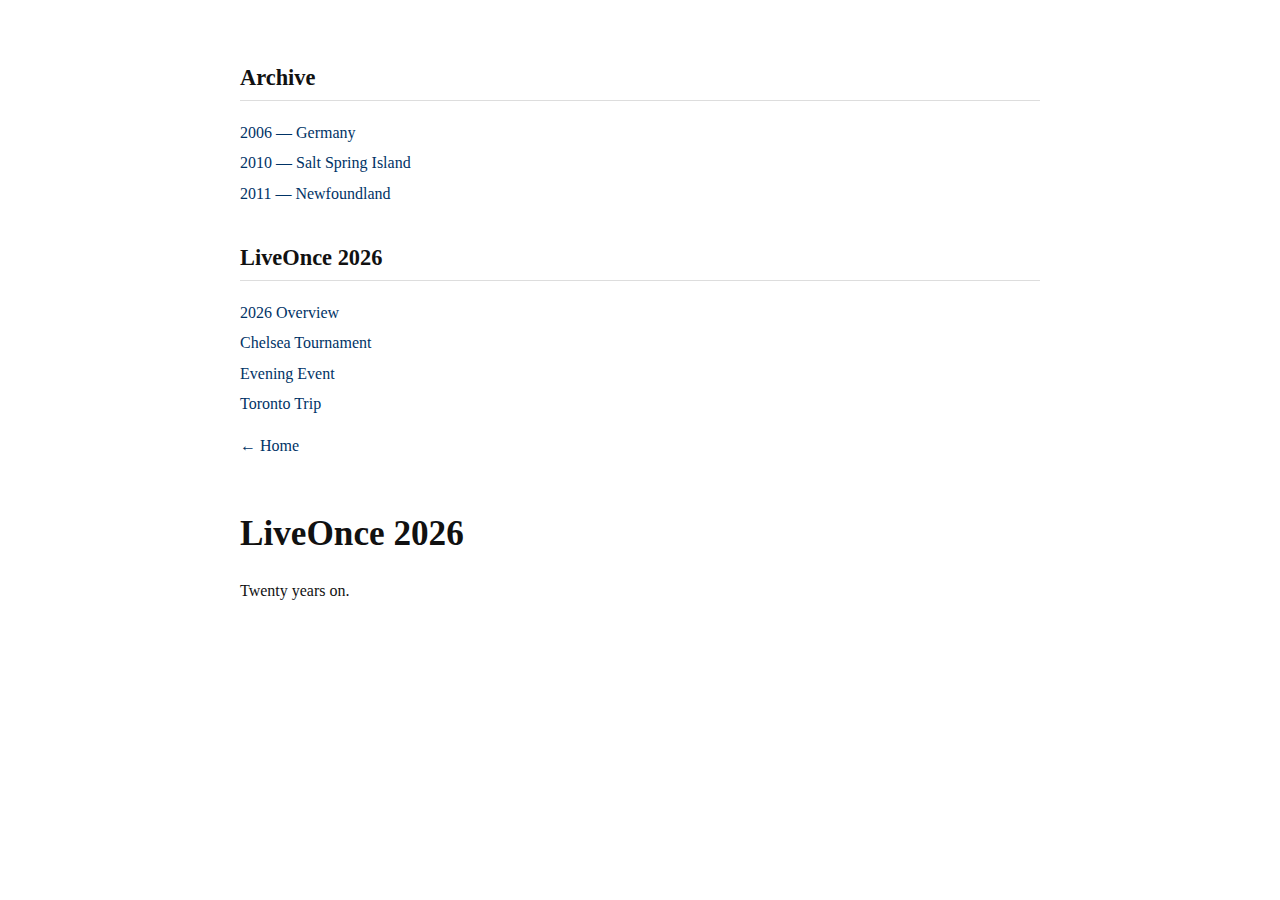
<file: index.html>
<!DOCTYPE html>
<html lang="en">
<head>
  <meta charset="UTF-8">
  <title>LiveOnce 2026</title>
  <link rel="stylesheet" href="/assets/css/style.css">
</head>
<body>
 <nav class="site-nav">
  <h2>Archive</h2>
  <ul>
    <li><a href="/archive/2006-germany.html">2006 — Germany</a></li>
    <li><a href="/archive/2010-saltspring.html">2010 — Salt Spring Island</a></li>
    <li><a href="/archive/2011-newfoundland.html">2011 — Newfoundland</a></li>
  </ul>

  <h2>LiveOnce 2026</h2>
  <ul>
    <li><a href="/2026/">2026 Overview</a></li>
    <li><a href="/2026/chelsea-tournament.html">Chelsea Tournament</a></li>
    <li><a href="/2026/evening-event.html">Evening Event</a></li>
    <li><a href="/2026/toronto-trip.html">Toronto Trip</a></li>
  </ul>
  <p><a href="/">← Home</a></p>
</nav>
  <h1>LiveOnce 2026</h1>
  <p>Twenty years on.</p>
  
</body>
</html>
</file>
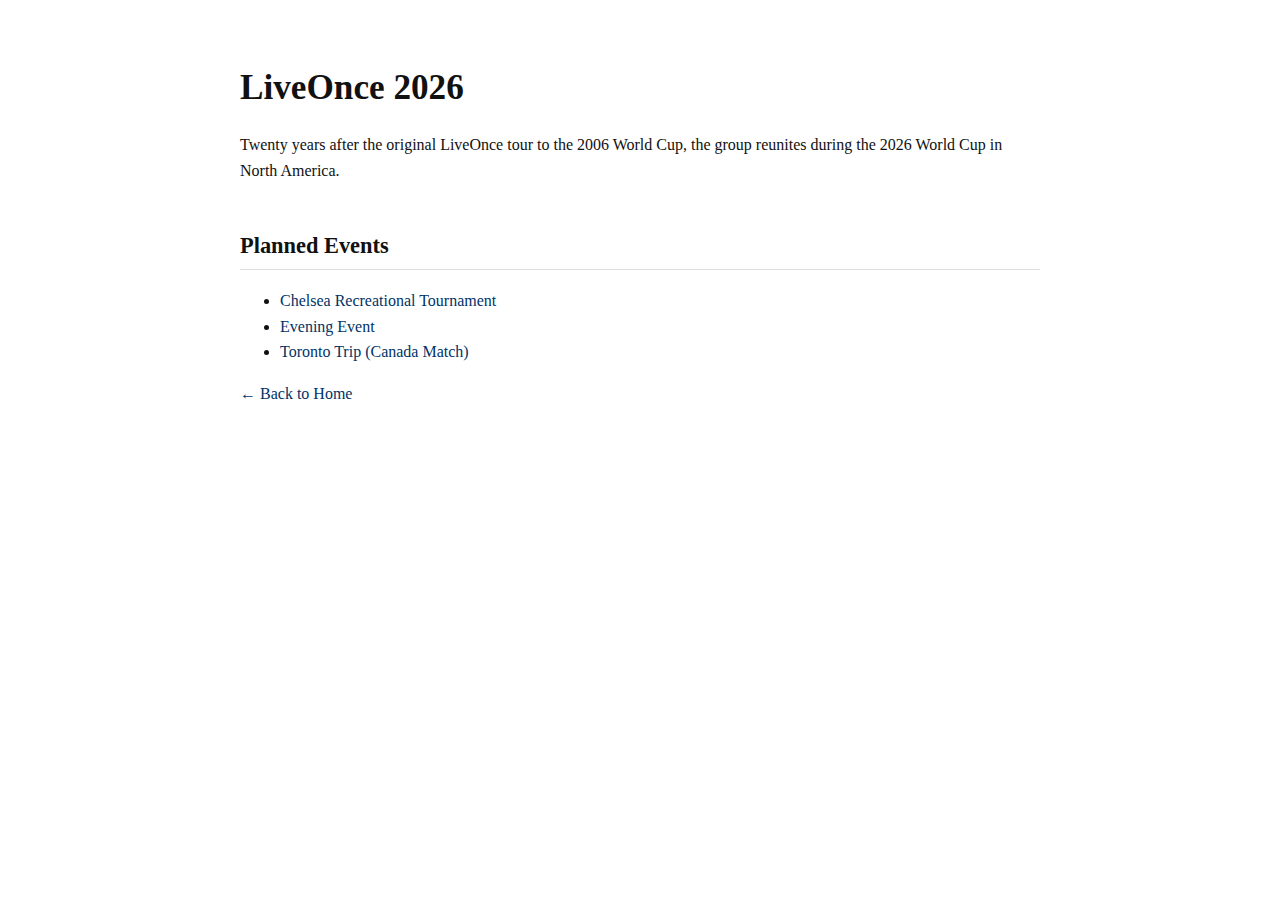
<file: 2026/index.html>
<!DOCTYPE html>
<html lang="en">
<head>
  <meta charset="UTF-8">
  <title>LiveOnce 2026</title>
  <link rel="stylesheet" href="/assets/css/style.css">
</head>
<body>
  <h1>LiveOnce 2026</h1>
  <p>
    Twenty years after the original LiveOnce tour to the 2006 World Cup,
    the group reunites during the 2026 World Cup in North America.
  </p>

  <h2>Planned Events</h2>
  <ul>
    <li><a href="/2026/chelsea-tournament.html">Chelsea Recreational Tournament</a></li>
    <li><a href="/2026/evening-event.html">Evening Event</a></li>
    <li><a href="/2026/toronto-trip.html">Toronto Trip (Canada Match)</a></li>
  </ul>

  <p>
    <a href="/">← Back to Home</a>
  </p>
</body>
</html>
</file>
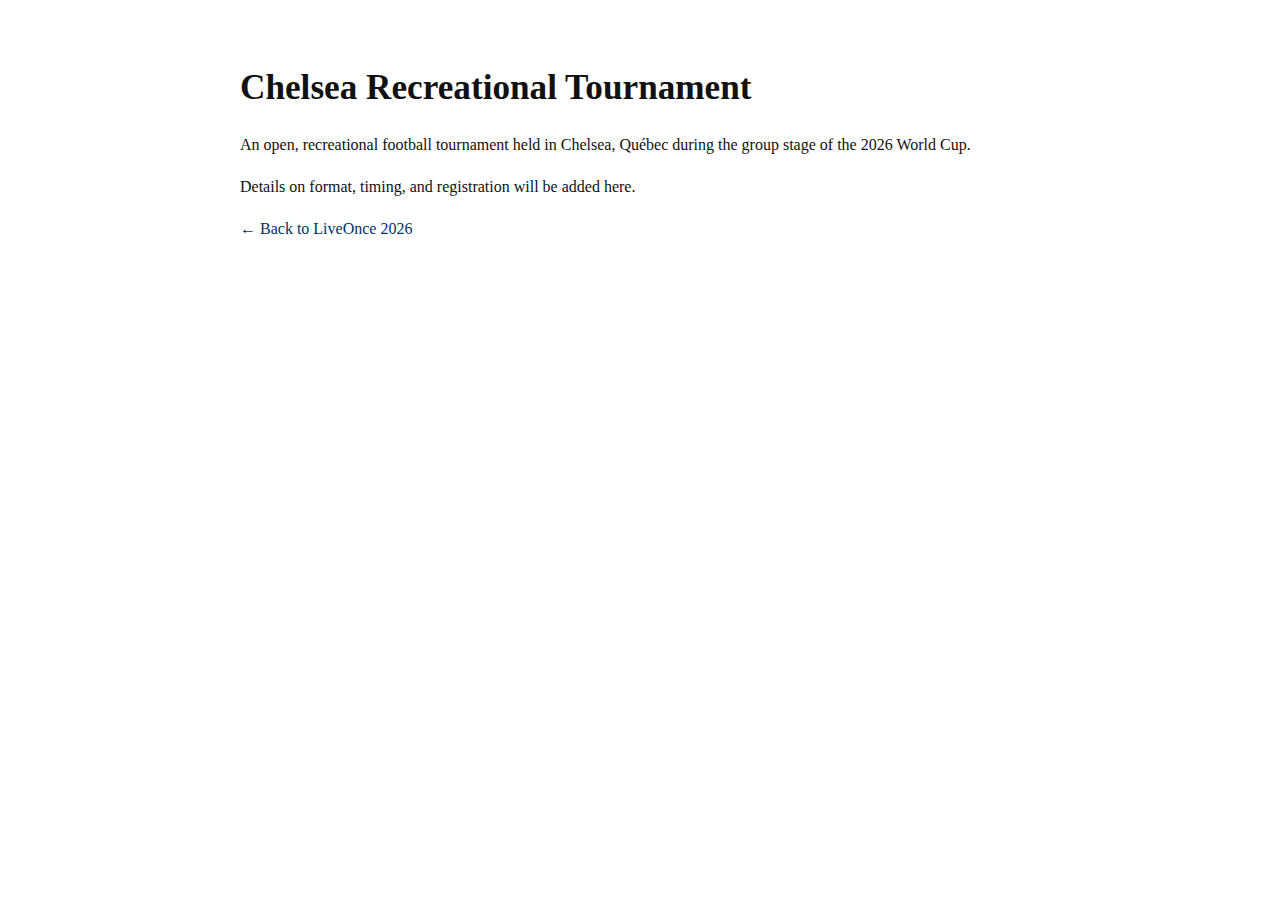
<file: 2026/chelsea-tournament.html>
<!DOCTYPE html>
<html lang="en">
<head>
  <meta charset="UTF-8">
  <title>Chelsea Tournament — LiveOnce 2026</title>
  <link rel="stylesheet" href="/assets/css/style.css">
</head>
<body>
  <h1>Chelsea Recreational Tournament</h1>

  <p>
    An open, recreational football tournament held in Chelsea, Québec
    during the group stage of the 2026 World Cup.
  </p>

  <p>
    Details on format, timing, and registration will be added here.
  </p>

  <p>
    <a href="/2026/">← Back to LiveOnce 2026</a>
  </p>
</body>
</html>
</file>
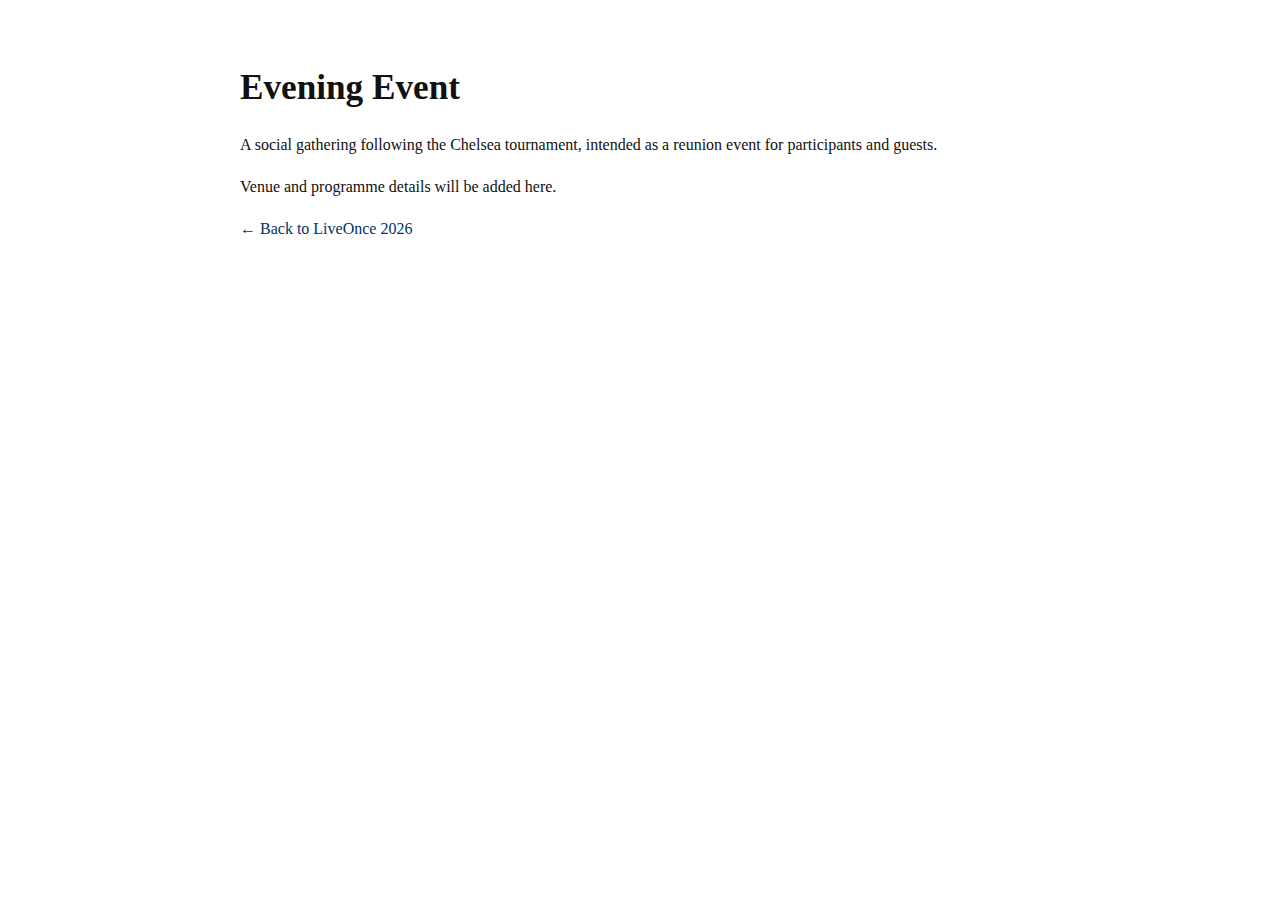
<file: 2026/evening-event.html>
<!DOCTYPE html>
<html lang="en">
<head>
  <meta charset="UTF-8">
  <title>Evening Event — LiveOnce 2026</title>
  <link rel="stylesheet" href="/assets/css/style.css">
</head>
<body>
  <h1>Evening Event</h1>

  <p>
    A social gathering following the Chelsea tournament,
    intended as a reunion event for participants and guests.
  </p>

  <p>
    Venue and programme details will be added here.
  </p>

  <p>
    <a href="/2026/">← Back to LiveOnce 2026</a>
  </p>
</body>
</html>
</file>
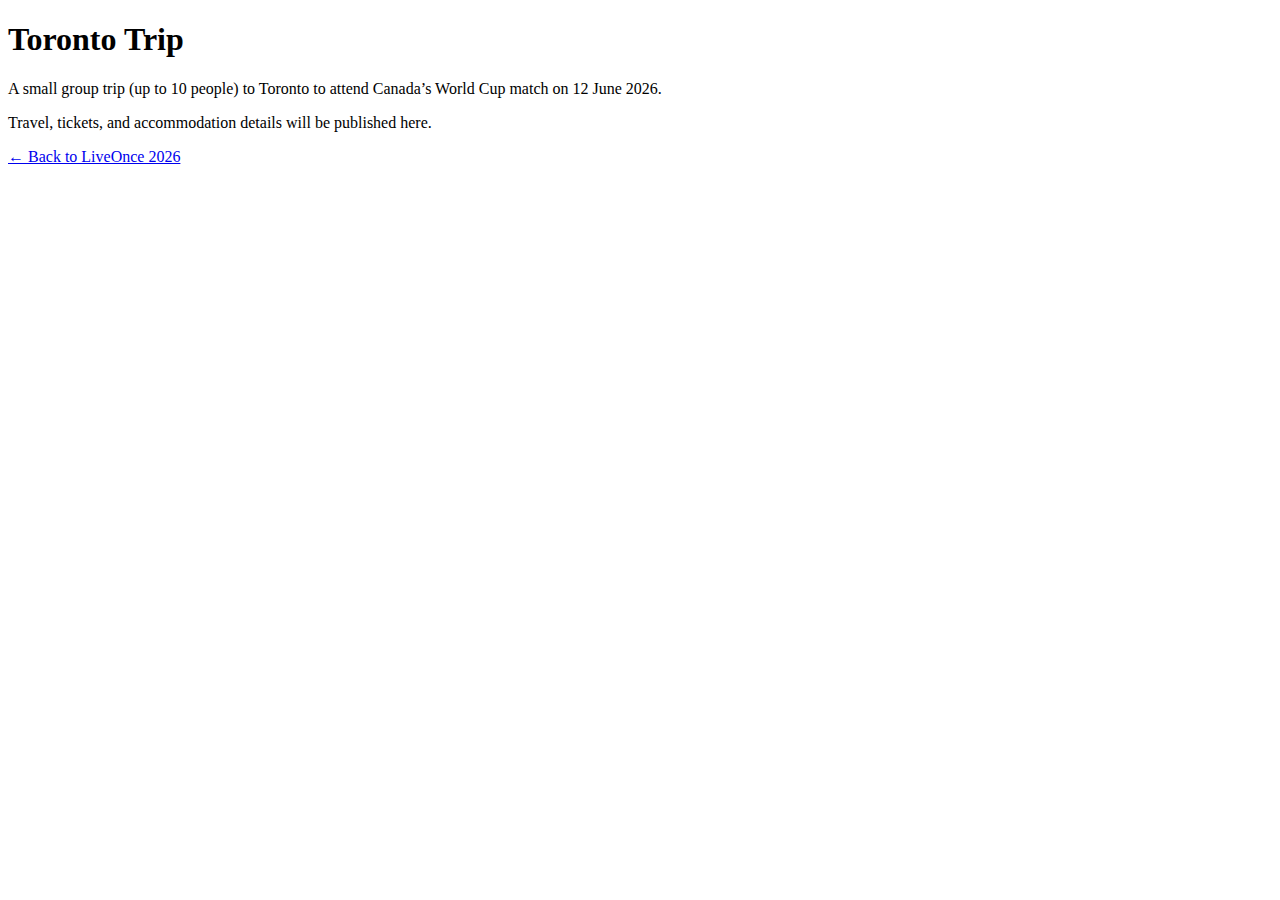
<file: 2026/toronto-trip.html>
<!DOCTYPE html>
<html lang="en">
<head>
  <meta charset="UTF-8">
  <title>Toronto Trip — LiveOnce 2026</title>
</head>
<body>
  <h1>Toronto Trip</h1>

  <p>
    A small group trip (up to 10 people) to Toronto to attend
    Canada’s World Cup match on 12 June 2026.
  </p>

  <p>
    Travel, tickets, and accommodation details will be published here.
  </p>

  <p>
    <a href="/2026/">← Back to LiveOnce 2026</a>
  </p>
</body>
</html>
</file>
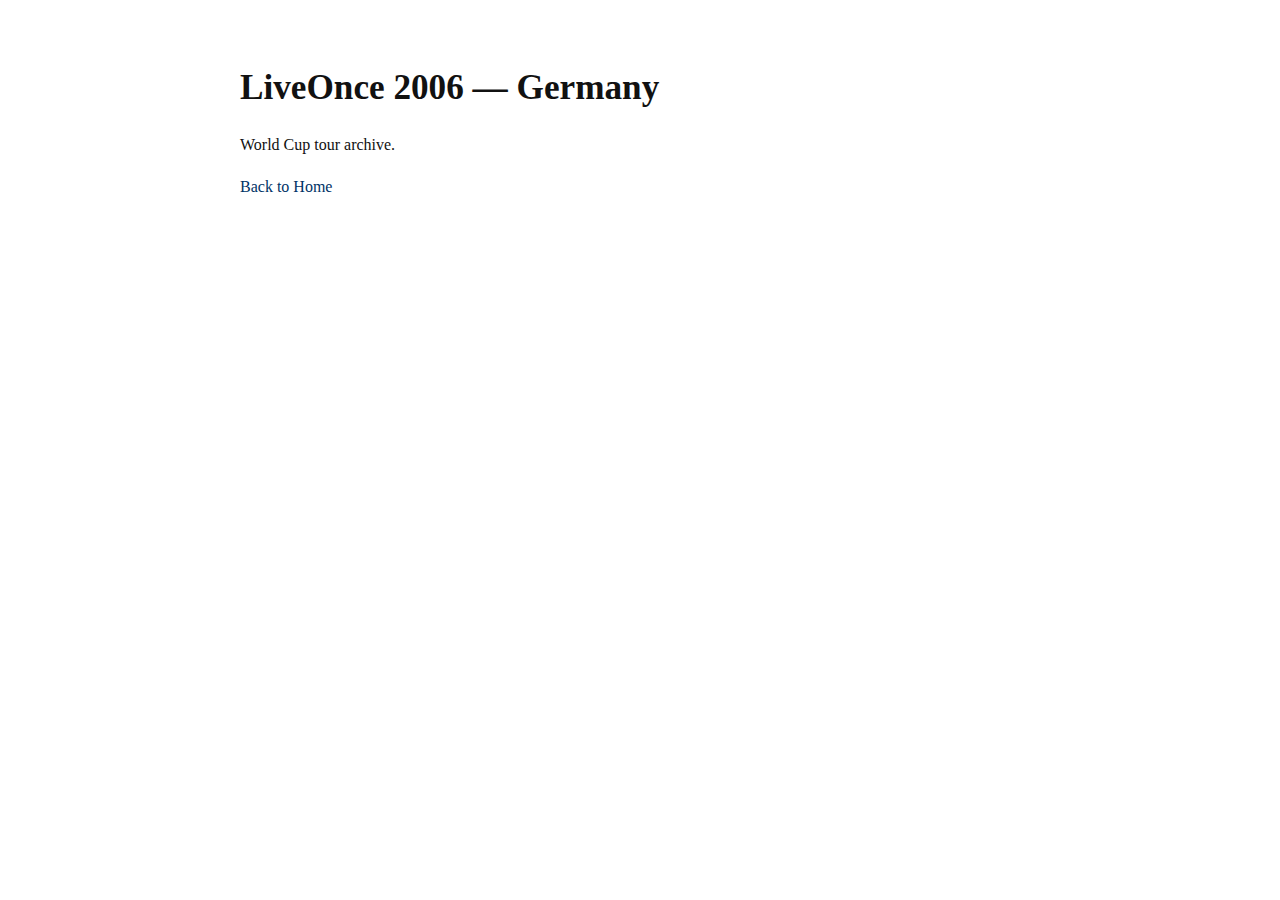
<file: archive/2006-germany.html>
<!DOCTYPE html>
<html>
<head>
  <meta charset="UTF-8">
  <title>LiveOnce 2006 — Germany</title>
  <link rel="stylesheet" href="/assets/css/style.css">
</head>
<body>
  <h1>LiveOnce 2006 — Germany</h1>
  <p>World Cup tour archive.</p>
  <p><a href="/">Back to Home</a></p>
</body>
</html>
</file>
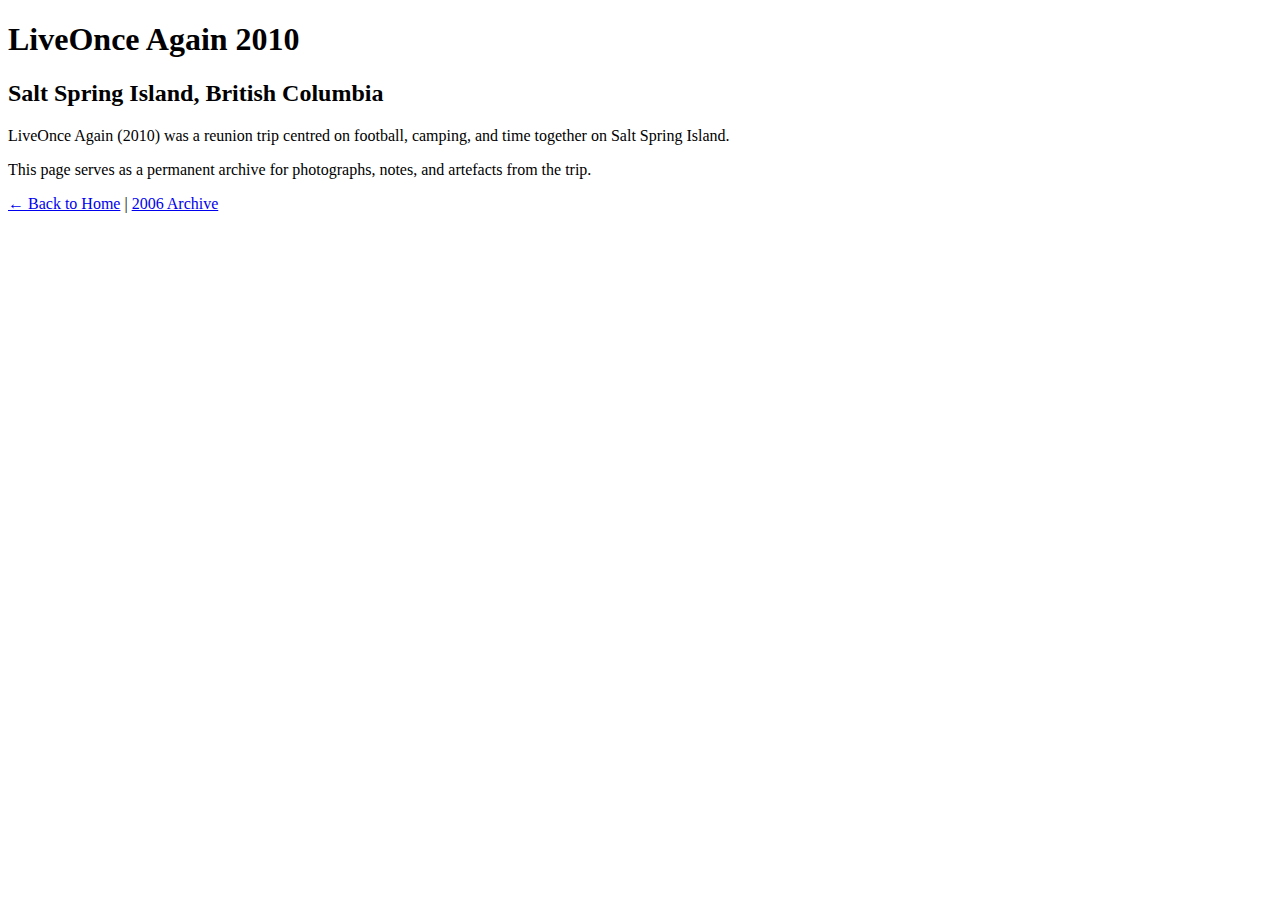
<file: archive/2010-saltspring.html>
<!DOCTYPE html>
<html lang="en">
<head>
  <meta charset="UTF-8">
  <title>LiveOnce Again 2010 — Salt Spring Island</title>
</head>
<body>
  <h1>LiveOnce Again 2010</h1>
  <h2>Salt Spring Island, British Columbia</h2>

  <p>
    LiveOnce Again (2010) was a reunion trip centred on football,
    camping, and time together on Salt Spring Island.
  </p>

  <p>
    This page serves as a permanent archive for photographs,
    notes, and artefacts from the trip.
  </p>

  <p>
    <a href="/">← Back to Home</a> |
    <a href="/archive/2006-germany.html">2006 Archive</a>
  </p>
</body>
</html>
</file>
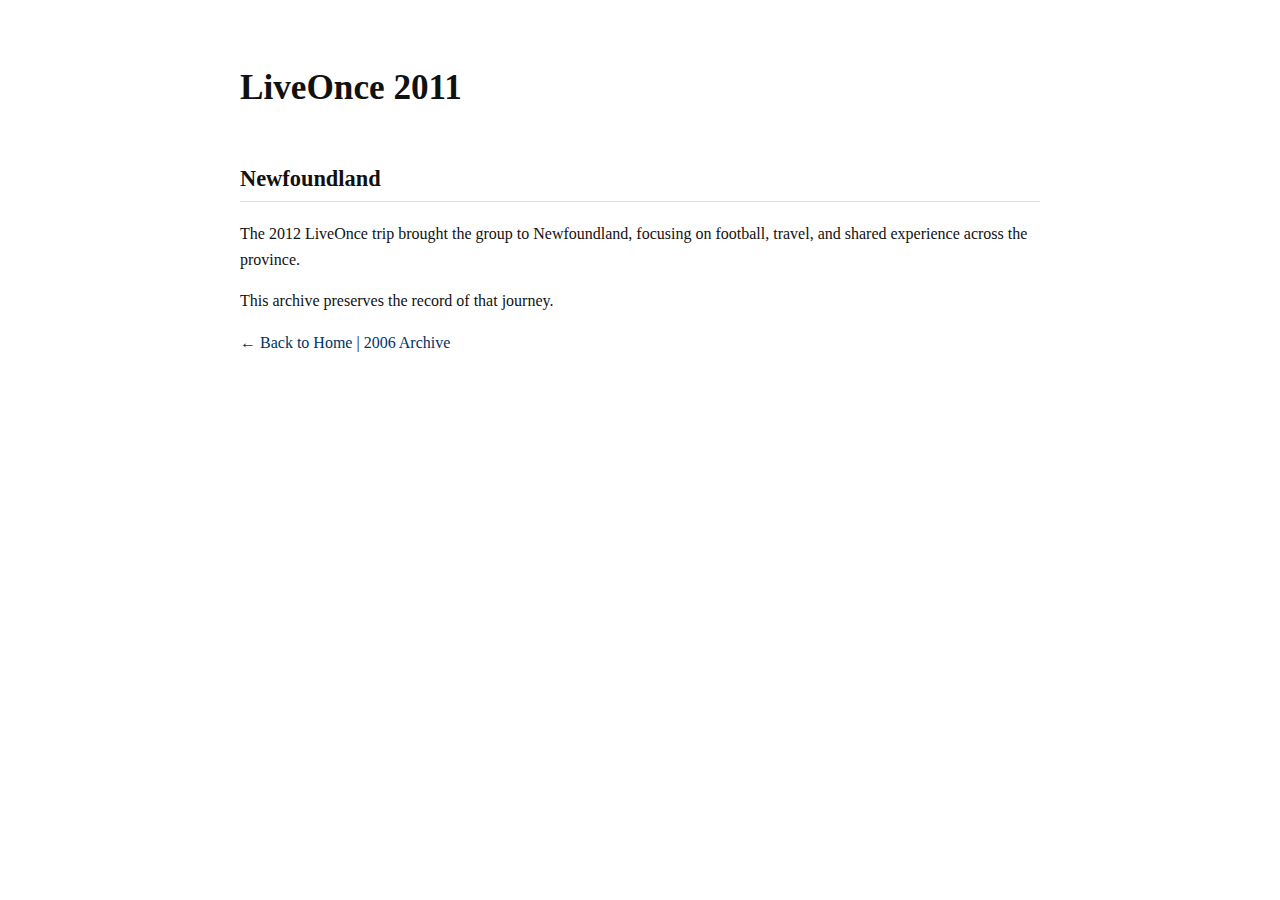
<file: archive/2011-newfoundland.html>
<!DOCTYPE html>
<html lang="en">
<head>
  <meta charset="UTF-8">
  <title>LiveOnce 2011 — Newfoundland</title>
  <link rel="stylesheet" href="/assets/css/style.css">
</head>
<body>
  <h1>LiveOnce 2011</h1>
  <h2>Newfoundland</h2>

  <p>
    The 2012 LiveOnce trip brought the group to Newfoundland,
    focusing on football, travel, and shared experience across the province.
  </p>

  <p>
    This archive preserves the record of that journey.
  </p>

  <p>
    <a href="/">← Back to Home</a> |
    <a href="/archive/2006-germany.html">2006 Archive</a>
  </p>
</body>
</html>
</file>
<file: assets/css/style.css>
/* LiveOnce — basic archival styling */

body {
  font-family: Georgia, "Times New Roman", serif;
  max-width: 800px;
  margin: 60px auto;
  padding: 0 20px;
  line-height: 1.6;
  color: #111;
  background-color: #fff;
}

h1 {
  font-size: 2.2em;
  margin-bottom: 0.2em;
}

h2 {
  font-size: 1.4em;
  margin-top: 2em;
  border-bottom: 1px solid #ddd;
  padding-bottom: 0.2em;
}

p {
  margin: 1em 0;
}

nav {
  margin-top: 2em;
}

nav ul {
  list-style: none;
  padding-left: 0;
}

nav li {
  margin: 0.4em 0;
}

a {
  color: #003366;
  text-decoration: none;
}

a:hover {
  text-decoration: underline;
}

footer {
  margin-top: 4em;
  font-size: 0.9em;
  color: #666;
  border-top: 1px solid #eee;
  padding-top: 1em;
}
/* Shared site navigation */

.site-nav {
  margin-bottom: 3em;
}

.site-nav h2 {
  margin-top: 1.5em;
}

.site-nav ul {
  list-style: none;
  padding-left: 0;
}

.site-nav li {
  margin: 0.3em 0;
}
</file>
